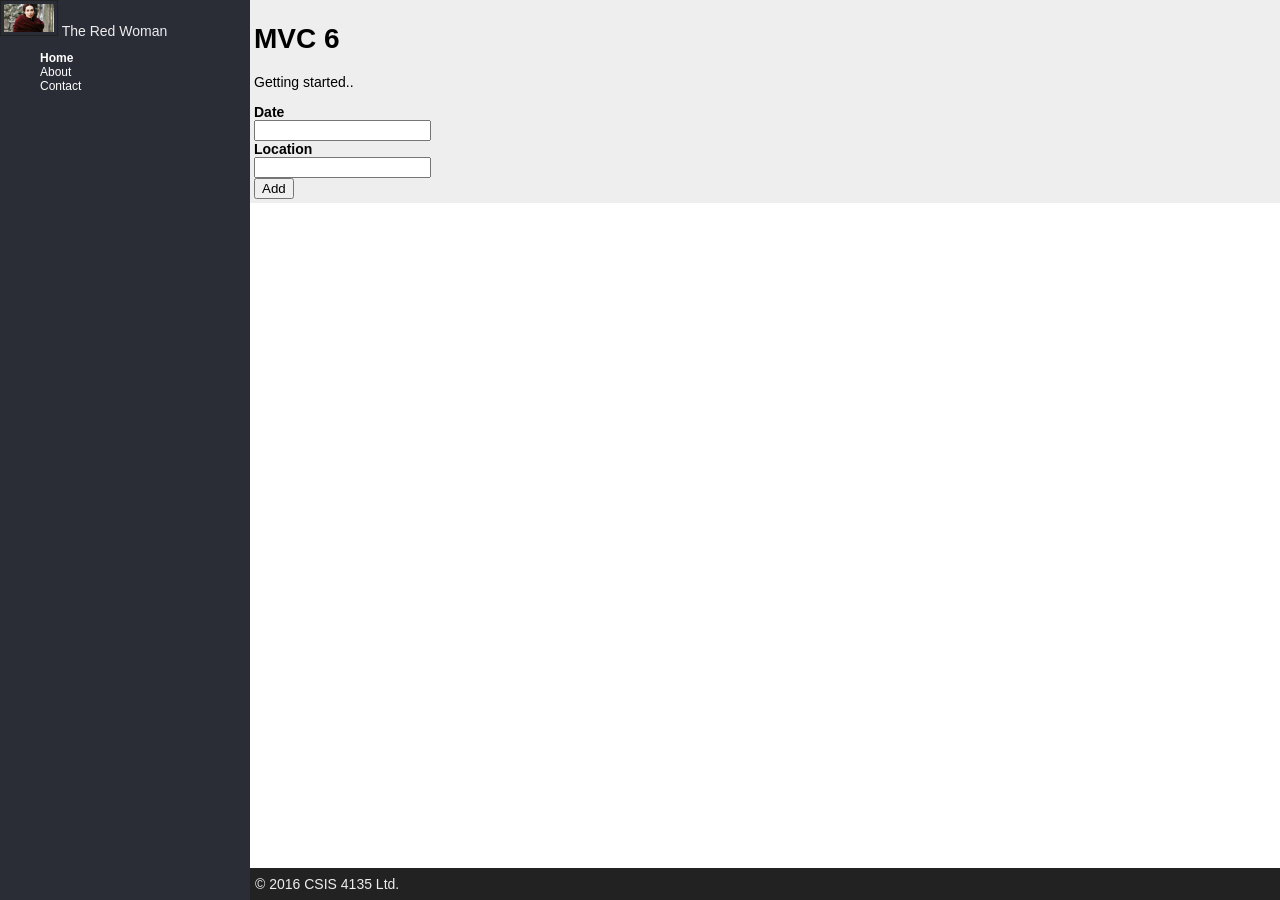
<file: src/Core MVC6/wwwroot/index.html>
﻿
<!DOCTYPE html>
<html>

<head>
    <title>MVC 6</title>
    <meta charset="utf-8" />

    <link rel="stylesheet" href="css/site.css" />

</head>

<body>

    <div id="sidebar">
        <img src="img/melisandre.png" alt="headshot" class="headshot" />
        <span>The Red Woman</span>
        <ul class="menu">
            <li class="active"><a href="#">Home</a></li>
            <li><a href="#">About</a></li>
            <li><a href="#">Contact</a></li>
        </ul>
    </div>

    <div id="wrapper">
        <div id="main">
            <h1>MVC 6</h1>
            <p>Getting started..</p>

            <form>
                <div>
                    <label>Date</label>
                    <input />
                </div>
                <div>
                    <label>Location</label>
                    <input />
                </div>
                <div><input type="submit" value="Add" /></div>
            </form>

        </div>
        <div id="footer">
            &copy; 2016 CSIS 4135 Ltd.
        </div>
    </div>
</body>

</html>
</file>
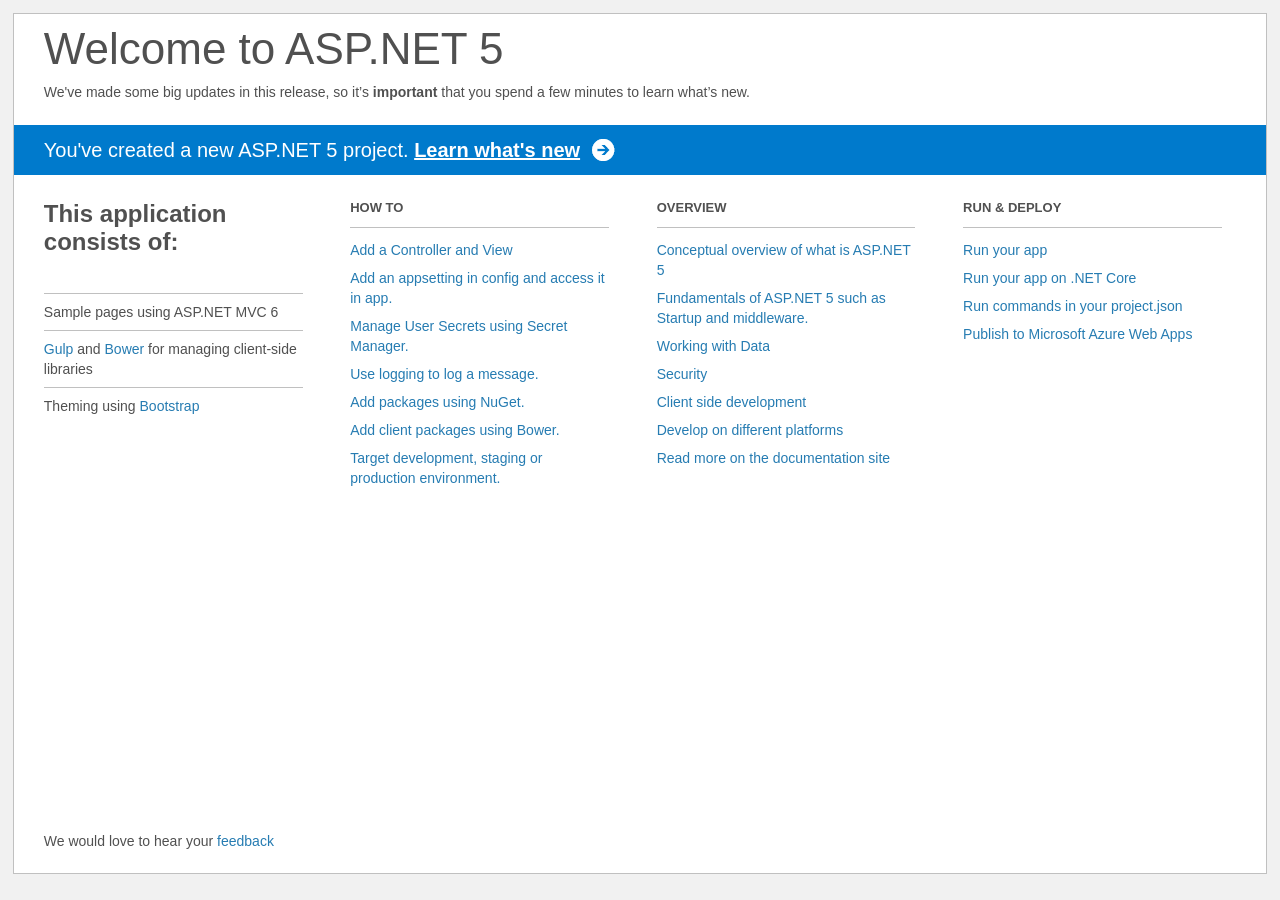
<file: src/Core MVC6/Project_Readme.html>
﻿<!DOCTYPE html>
<html lang="en">
<head>
    <meta charset="utf-8" />
    <title>Welcome to ASP.NET 5</title>
    <style>
        html {
            background: #f1f1f1;
            height: 100%;
        }

        body {
            background: #fff;
            color: #505050;
            font: 14px 'Segoe UI', tahoma, arial, helvetica, sans-serif;
            margin: 1%;
            min-height: 95.5%;
            border: 1px solid silver;
            position: relative;
        }

        #header {
            padding: 0;
        }

            #header h1 {
                font-size: 44px;
                font-weight: normal;
                margin: 0;
                padding: 10px 30px 10px 30px;
            }

            #header span {
                margin: 0;
                padding: 0 30px;
                display: block;
            }

            #header p {
                font-size: 20px;
                color: #fff;
                background: #007acc;
                padding: 0 30px;
                line-height: 50px;
                margin-top: 25px;

            }

                #header p a {
                    color: #fff;
                    text-decoration: underline;
                    font-weight: bold;
                    padding-right: 35px;
                    background: no-repeat right bottom url([data-uri]);
                }

        #main {
            padding: 5px 30px;
            clear: both;
        }

        .section {
            width: 21.7%;
            float: left;
            margin: 0 0 0 4%;
        }

            .section h2 {
                font-size: 13px;
                text-transform: uppercase;
                margin: 0;
                border-bottom: 1px solid silver;
                padding-bottom: 12px;
                margin-bottom: 8px;
            }

            .section.first {
                margin-left: 0;
            }

                .section.first h2 {
                    font-size: 24px;
                    text-transform: none;
                    margin-bottom: 25px;
                    border: none;
                }

                .section.first li {
                    border-top: 1px solid silver;
                    padding: 8px 0;
                }

            .section.last {
                margin-right: 0;
            }

        ul {
            list-style: none;
            padding: 0;
            margin: 0;
            line-height: 20px;
        }

        li {
            padding: 4px 0;
        }

        a {
            color: #267cb2;
            text-decoration: none;
        }

            a:hover {
                text-decoration: underline;
            }

        #footer {
            clear: both;
            padding-top: 50px;
        }

            #footer p {
                position: absolute;
                bottom: 10px;
            }
    </style>
</head>
<body>

    <div id="header">
        <h1>Welcome to ASP.NET 5</h1>
        <span>
            We've made some big updates in this release, so it’s <b>important</b> that you spend
            a few minutes to learn what’s new.
        </span>
        <p>You've created a new ASP.NET 5 project. <a href="http://go.microsoft.com/fwlink/?LinkId=518016">Learn what's new</a></p>
    </div>

    <div id="main">
        <div class="section first">
            <h2>This application consists of:</h2>
            <ul>
                <li>Sample pages using ASP.NET MVC 6</li>
                <li><a href="http://go.microsoft.com/fwlink/?LinkId=518007">Gulp</a> and <a href="http://go.microsoft.com/fwlink/?LinkId=518004">Bower</a> for managing client-side libraries</li>
                <li>Theming using <a href="http://go.microsoft.com/fwlink/?LinkID=398939">Bootstrap</a></li>
            </ul>
        </div>
        <div class="section">
            <h2>How to</h2>
            <ul>
                <li><a href="http://go.microsoft.com/fwlink/?LinkID=398600">Add a Controller and View</a></li>
                <li><a href="http://go.microsoft.com/fwlink/?LinkID=699562">Add an appsetting in config and access it in app.</a></li>
                <li><a href="http://go.microsoft.com/fwlink/?LinkId=699315">Manage User Secrets using Secret Manager.</a></li>
                <li><a href="http://go.microsoft.com/fwlink/?LinkId=699316">Use logging to log a message.</a></li>
                <li><a href="http://go.microsoft.com/fwlink/?LinkId=699317">Add packages using NuGet.</a></li>
                <li><a href="http://go.microsoft.com/fwlink/?LinkId=699318">Add client packages using Bower.</a></li>
                <li><a href="http://go.microsoft.com/fwlink/?LinkId=699319">Target development, staging or production environment.</a></li>
            </ul>
        </div>
        <div class="section">
            <h2>Overview</h2>
            <ul>
                <li><a href="http://go.microsoft.com/fwlink/?LinkId=518008">Conceptual overview of what is ASP.NET 5</a></li>
                <li><a href="http://go.microsoft.com/fwlink/?LinkId=699320">Fundamentals of ASP.NET 5 such as Startup and middleware.</a></li>
                <li><a href="http://go.microsoft.com/fwlink/?LinkId=398602">Working with Data</a></li>
                <li><a href="http://go.microsoft.com/fwlink/?LinkId=398603">Security</a></li>
                <li><a href="http://go.microsoft.com/fwlink/?LinkID=699321">Client side development</a></li>
                <li><a href="http://go.microsoft.com/fwlink/?LinkID=699322">Develop on different platforms</a></li>
                <li><a href="http://go.microsoft.com/fwlink/?LinkID=699323">Read more on the documentation site</a></li>
            </ul>
        </div>
        <div class="section last">
            <h2>Run & Deploy</h2>
            <ul>
                <li><a href="http://go.microsoft.com/fwlink/?LinkID=517851">Run your app</a></li>
                <li><a href="http://go.microsoft.com/fwlink/?LinkID=517852">Run your app on .NET Core</a></li>
                <li><a href="http://go.microsoft.com/fwlink/?LinkID=517853">Run commands in your project.json</a></li>
                <li><a href="http://go.microsoft.com/fwlink/?LinkID=398609">Publish to Microsoft Azure Web Apps</a></li>
            </ul>
        </div>

        <div id="footer">
            <p>We would love to hear your <a href="http://go.microsoft.com/fwlink/?LinkId=518015">feedback</a></p>
        </div>
    </div>

</body>
</html>
</file>
<file: src/Core MVC6/wwwroot/css/site.css>
﻿/* site.css */
body {
  font-family: sans-serif;
  font-size: 14px;
  margin: 0;
}

label {
  font-weight: bold;
  display: block;
}

input[type=text], input[type=password], textarea {
  width: 150px;
}

#main {
  background-color: #eee;
  padding: 4px;
  margin: 0;
}

#footer {
  background-color: #222;
  color: #eee;
  padding: 8px 5px;
  position: fixed;
  bottom: 0;
  width: 100%;
}

.headshot {
  max-width: 50px;
  border: 1px solid #222;
  padding: 3px;
}

.menu {
  font-size: 12px;
}

  .menu li {
    list-style-type: none;
  }

    .menu li.active {
      font-weight: bold;
    }

#sidebar {
  background: #2a2c36;
  color: #eee;
  position: fixed;
  height: 100%;
  width: 250px;
  overflow: hidden;
  left: 0;
  margin: 0;
}

#wrapper {
  margin: 0 0 0 250px;
}

a {
    color: white;
    text-decoration: none;
}
</file>
